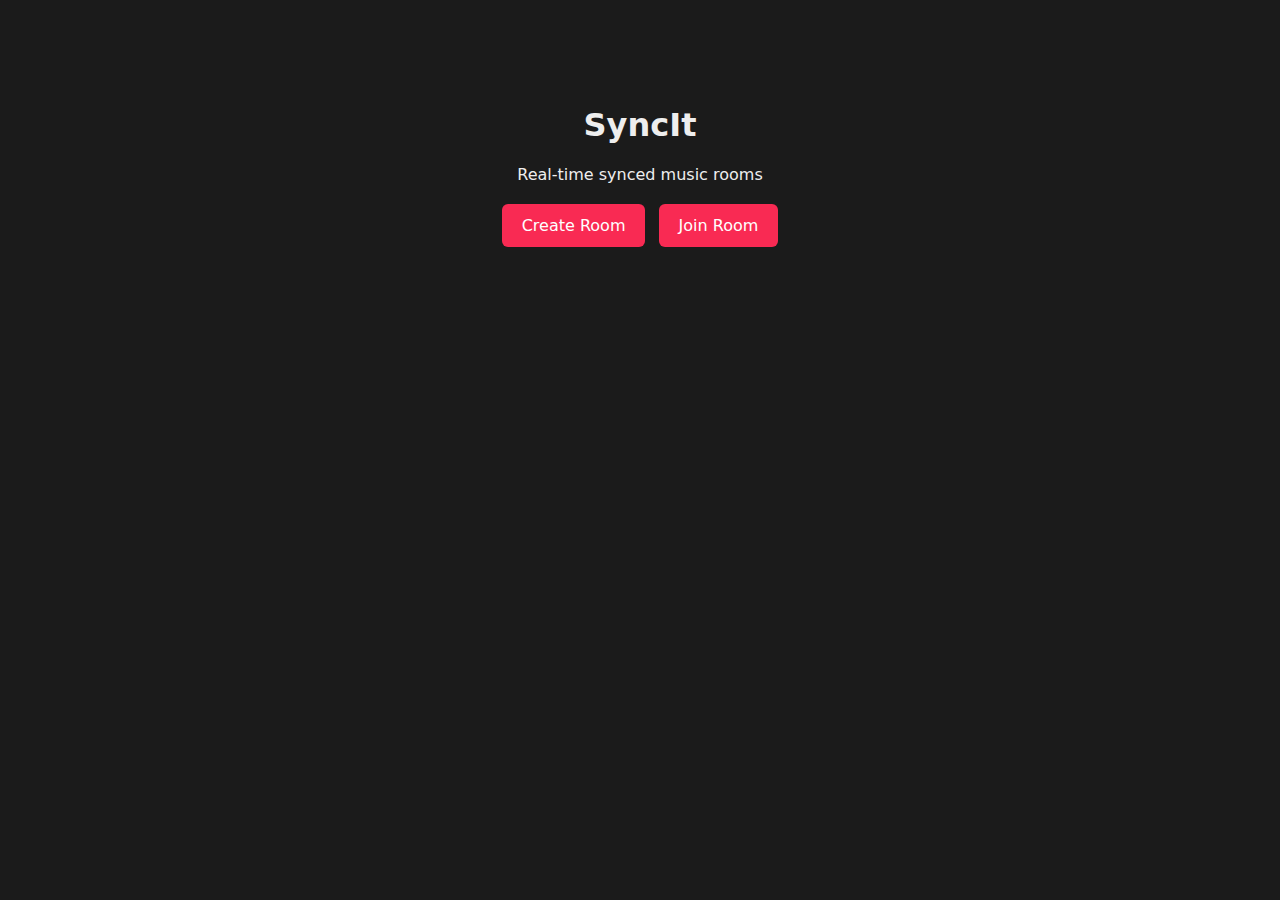
<file: public/index.html>
<!doctype html>
<html lang="en">
<head>
  <meta charset="utf-8" />
  <meta name="viewport" content="width=device-width, initial-scale=1" />
  <title>SyncIt</title>
  <link rel="stylesheet" href="./styles.css" />
</head>
<body class="landing">
  <div class="center">
    <h1>SyncIt</h1>
    <p class="tagline">Real-time synced music rooms</p>
    <div class="actions">
      <a class="btn" href="create.html">Create Room</a>
      <a class="btn" href="join.html">Join Room</a>
    </div>
  </div>
</body>
</html>
</file>
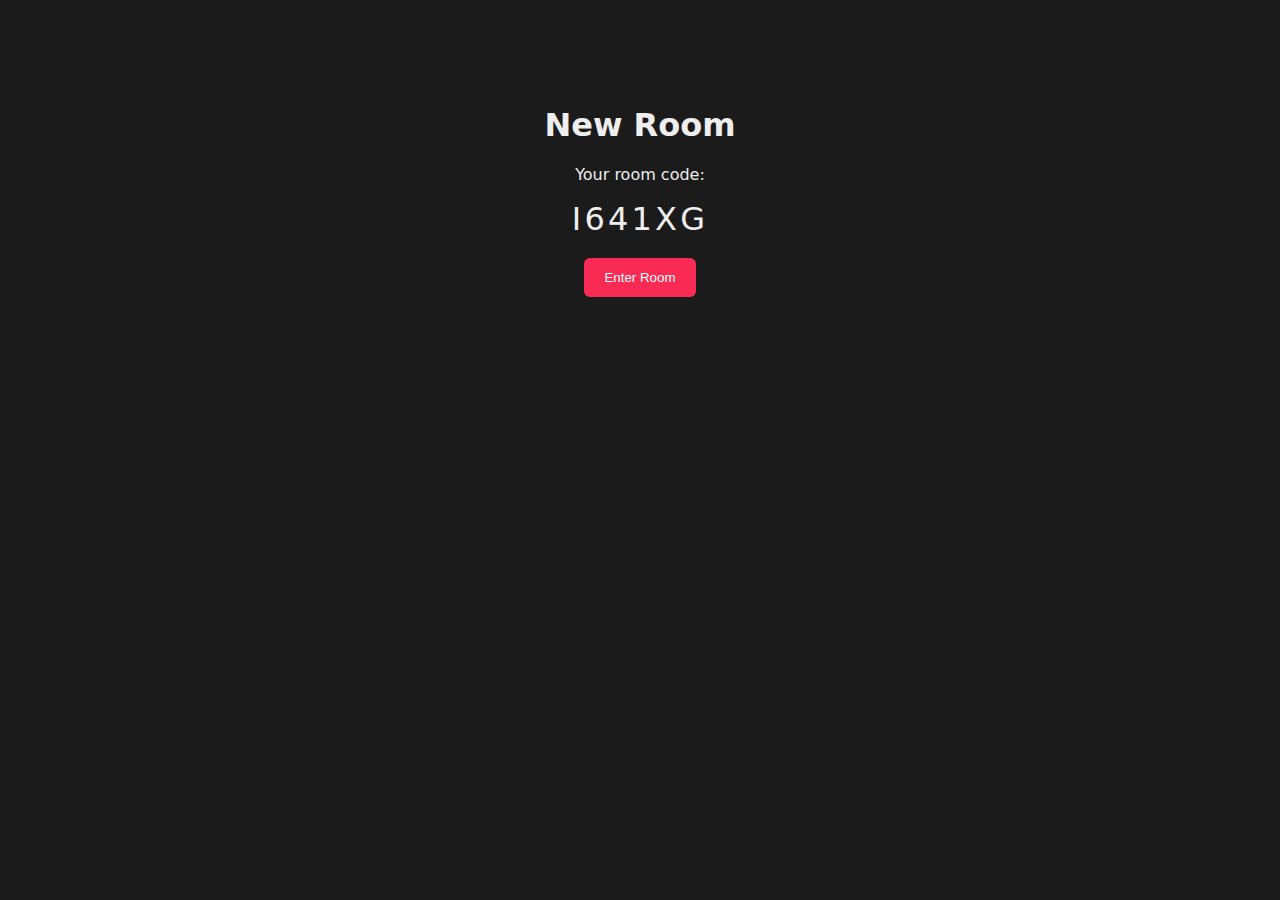
<file: public/create.html>
<!doctype html>
<html lang="en">
<head>
  <meta charset="utf-8" />
  <meta name="viewport" content="width=device-width, initial-scale=1" />
  <title>Create Room - SyncIt</title>
  <link rel="stylesheet" href="./styles.css" />
</head>
<body class="create">
  <div class="center">
    <h1>New Room</h1>
    <p>Your room code:</p>
    <div id="code" class="room-code"></div>
    <button id="enter" class="btn">Enter Room</button>
  </div>
  <script>
    const code = Math.random().toString(36).slice(2,8).toUpperCase();
    document.getElementById('code').textContent = code;
    document.getElementById('enter').onclick = () => {
      location.href = `room.html?roomId=${code}&host=1`;
    };
  </script>
</body>
</html>
</file>
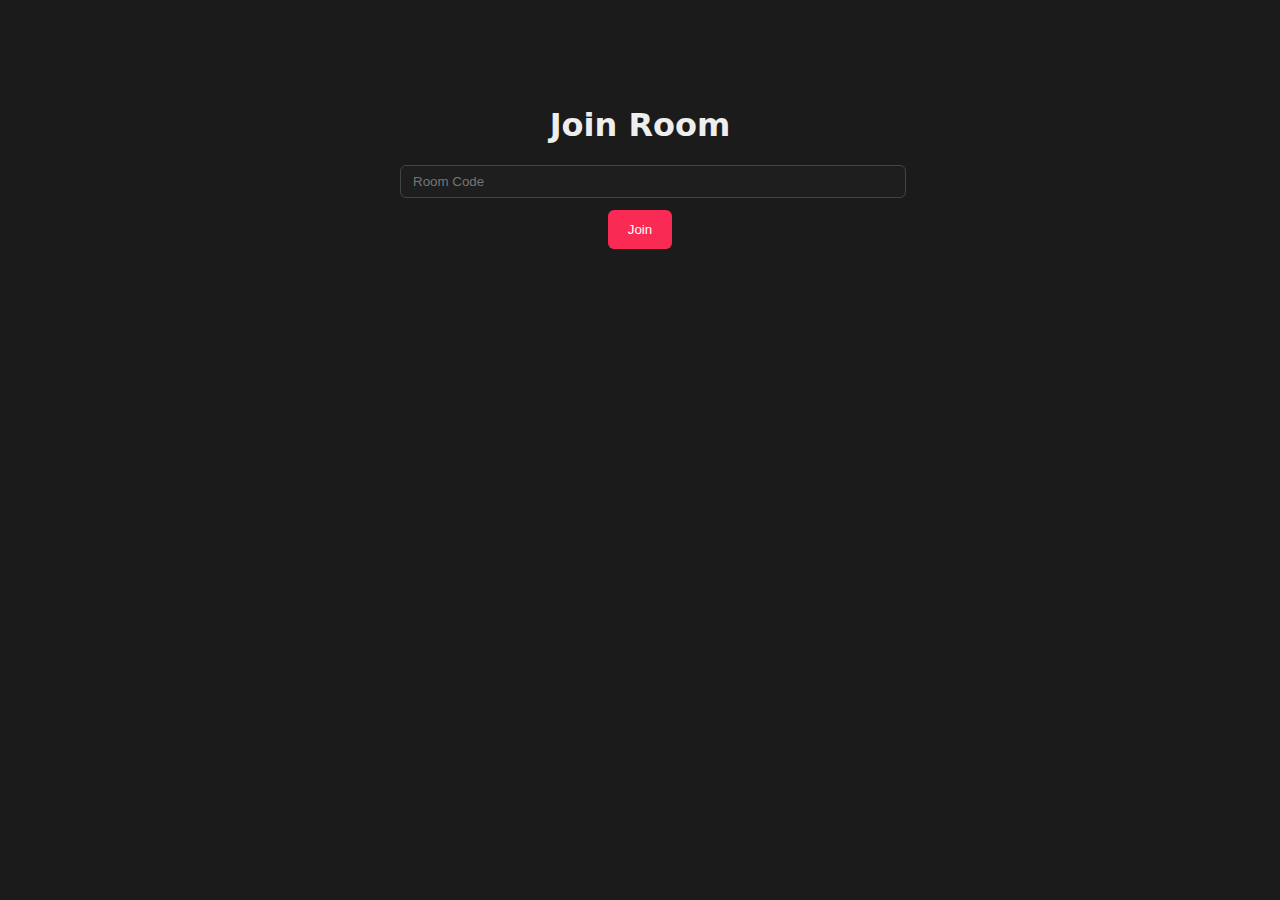
<file: public/join.html>
<!doctype html>
<html lang="en">
<head>
  <meta charset="utf-8" />
  <meta name="viewport" content="width=device-width, initial-scale=1" />
  <title>Join Room - SyncIt</title>
  <link rel="stylesheet" href="./styles.css" />
</head>
<body class="join">
  <div class="center">
    <h1>Join Room</h1>
    <input id="code" maxlength="6" placeholder="Room Code" class="input" />
    <button id="join" class="btn">Join</button>
    <p id="err" class="error"></p>
  </div>
  <script>
    document.getElementById('join').onclick = () => {
      const code = document.getElementById('code').value.trim().toUpperCase();
      if (!/^[A-Z0-9]{6}$/.test(code)) {
        document.getElementById('err').textContent = 'Invalid code';
        return;
      }
      location.href = `room.html?roomId=${code}`;
    };
  </script>
</body>
</html>
</file>
<file: public/styles.css>
:root {
  --bg: #1b1b1b;
  --card: #242424;
  --text: #eeeeee;
  --accent: #F92A53;
}

body {
  margin: 0;
  background: var(--bg);
  color: var(--text);
  font-family: system-ui, sans-serif;
}

.center {
  max-width: 480px;
  margin: 10vh auto;
  text-align: center;
  padding: 1rem;
}

h1 {
  margin-top: 0;
}

.btn {
  background: var(--accent);
  color: #fff;
  padding: 0.75rem 1.25rem;
  border: none;
  border-radius: 6px;
  cursor: pointer;
  text-decoration: none;
  display: inline-block;
  margin: 0.25rem;
}
.btn:hover,
.btn:focus {
  opacity: 0.9;
}

.input {
  padding: 0.5rem 0.75rem;
  border-radius: 6px;
  border: 1px solid #444;
  background: #1e1e1e;
  color: var(--text);
  width: 100%;
  margin-bottom: 0.5rem;
}

.error { color: #f66; font-size: 0.9rem; }

.room-code {
  font-size: 2rem;
  letter-spacing: 0.1em;
  margin: 1rem 0;
}

.topbar {
  background: #222;
  padding: 0.5rem 1rem;
}

.layout {
  display: flex;
  flex-direction: column;
  gap: 1rem;
  padding: 1rem;
}

.playlist, .controls {
  background: var(--card);
  border-radius: 8px;
  padding: 1rem;
  box-shadow: 0 2px 8px rgba(0,0,0,0.5);
}

.playlist-header {
  display: flex;
  justify-content: space-between;
  align-items: center;
}

.file-btn {
  position: relative;
  overflow: hidden;
}
.file-btn input {
  position: absolute;
  inset: 0;
  opacity: 0;
  cursor: pointer;
}

.toolbar .icon {
  background: none;
  border: none;
  width: 32px;
  height: 32px;
  margin-left: 0.25rem;
  cursor: pointer;
}
.icon { color: #ccc; }
.icon:hover, .icon:focus { color: var(--accent); }
.icon.active { color: var(--accent); }

.track-list {
  list-style: none;
  margin: 0;
  padding: 0;
}

.track {
  display: flex;
  justify-content: space-between;
  align-items: center;
  padding: 0.25rem 0.5rem;
  border-bottom: 1px solid #333;
  cursor: pointer;
}
.track:last-child { border-bottom: none; }
.track.active { color: var(--accent); }
.track .title { flex: 1; }
.track .meta { font-size: 0.8rem; color: #888; }
.track .trash {
  background: none;
  border: none;
  color: #888;
  cursor: pointer;
}
.track .trash:hover { color: #fff; }

.empty {
  text-align: center;
  color: #888;
  padding: 1rem 0;
}

.controls .progress {
  margin-bottom: 0.5rem;
}
.controls .buttons {
  display: flex;
  align-items: center;
  gap: 0.5rem;
}
.controls .icon {
  background: none;
  border: none;
  width: 32px;
  height: 32px;
  cursor: pointer;
}

.controls input[type="range"] {
  flex: 1;
}
</file>
